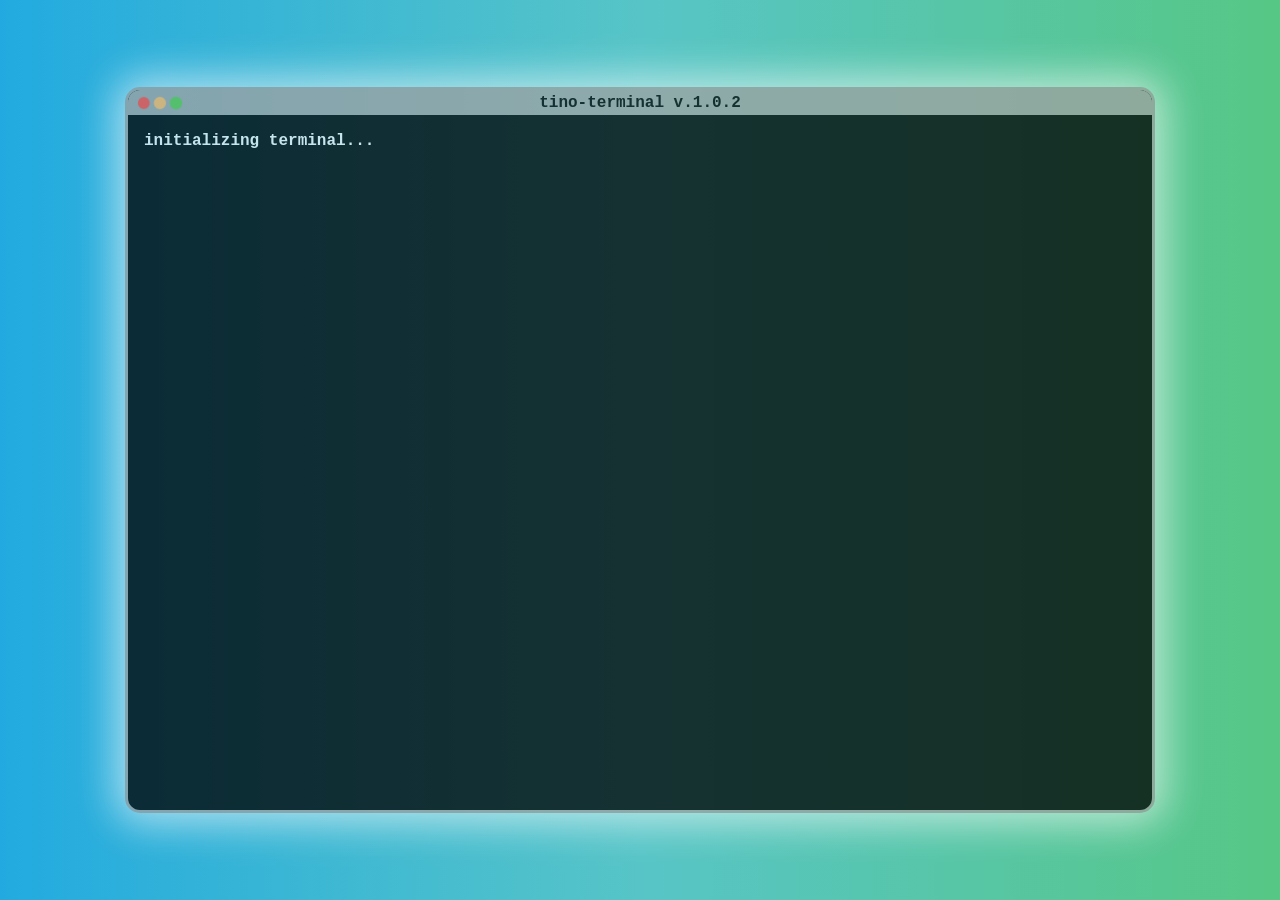
<file: index.html>
<!DOCTYPE html>
<html lang="en">
<head>
    <meta charset="UTF-8">
    <meta name="viewport" content="width=device-width, initial-scale=1.0">
    <title>Tino Terminal</title>
    <link rel="stylesheet" href="style.css">
</head>
<body>
    <div id="terminal-screen">
        <div id="top-bar">
            <p id="top-bar-text">tino-terminal v.1.0.2</p>
            <img src="assets/terminal-widgets.png" alt="taskbar" id="widget">
        </div>
        <div id="terminal-content">
            <p class="text">initializing terminal...</p>
            <div id="input-line">
                <span id="prompt">djjtran@gmail-com:~$</span>
                <input id="terminal-input" type="text" autocomplete="off" spellcheck="false"></input>
            </div>
        </div>
    </div>  

    <script src="script.js"></script>
</body>
</html>
</file>
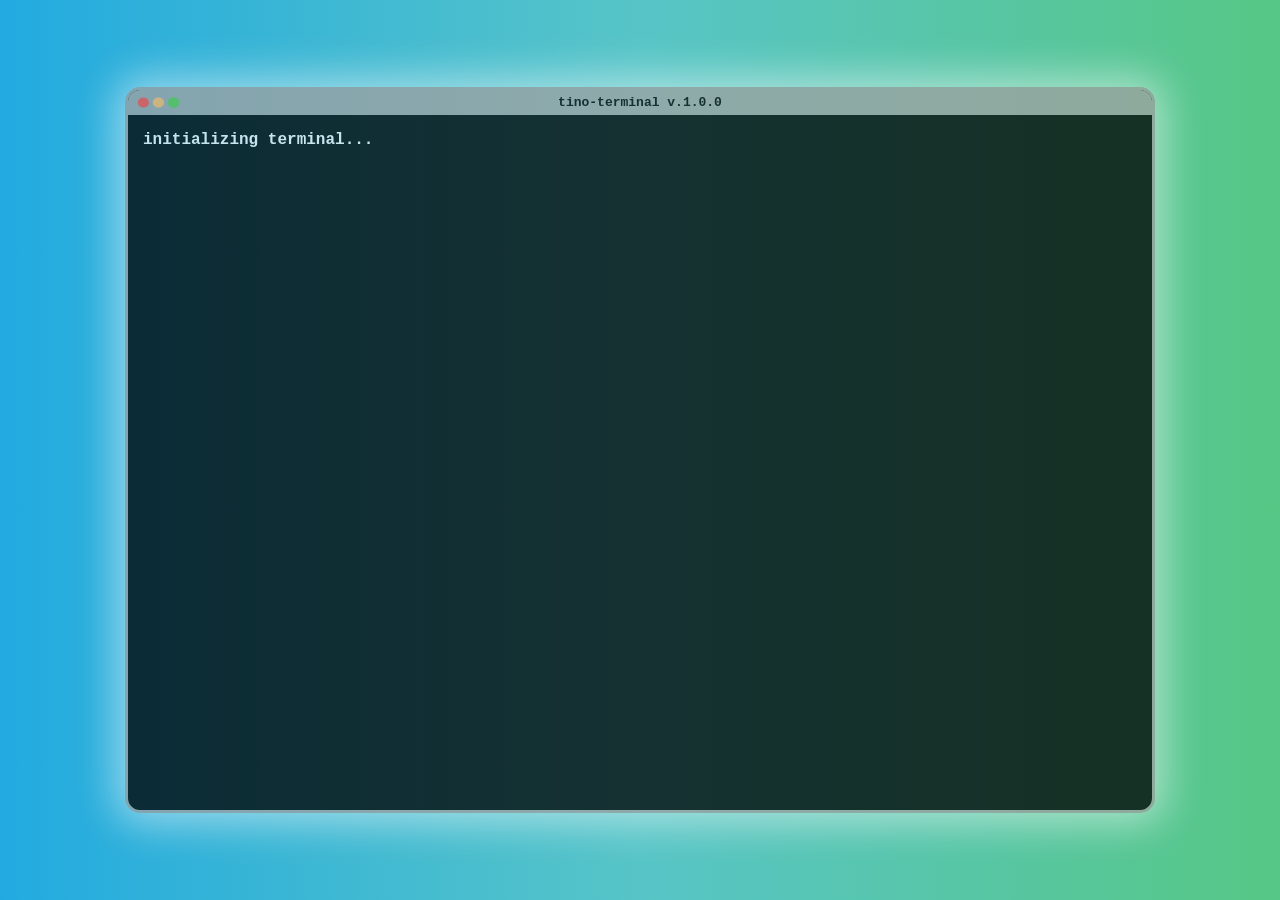
<file: src/index.html>
<!DOCTYPE html>
<html lang="en">
<head>
    <meta charset="UTF-8">
    <meta name="viewport" content="width=device-width, initial-scale=1.0">
    <title>Tino Terminal</title>
    <link rel="stylesheet" href="style.css">
</head>
<body>
    <div id="terminal-screen">
        <div id="top-bar">
            <p id="top-bar-text">tino-terminal v.1.0.0</p>
            <img src="assets/terminal-widgets.png" alt="taskbar" id="widget">
        </div>
        <div id="terminal-content">
            <p class="text">initializing terminal...</p>
            <div id="input-line">
                <span id="prompt">djjtran@gmail-com:~$</span>
                <input id="terminal-input" type="text" autocomplete="off" spellcheck="false"></input>
            </div>
        </div>
    </div>  

    <script src="script.js"></script>
</body>
</html>
</file>
<file: style.css>
body {
    background: #22aae0;
    background: linear-gradient(90deg,rgba(34, 170, 224, 1) 0%, rgba(87, 197, 199, 1) 50%, rgba(87, 199, 133, 1) 100%);
    min-height: 100vh;
    height: 100%;
    margin: 0;
    display: flex;
    justify-content: center;
    align-items: center;
    font-family:'Courier New', Courier, monospace;
    font-weight: 800;
}

pre {
    font-size: clamp(0.3rem, 1.5vw, 1rem);
}

span {
    font-size: clamp(0.3rem, 1.5vw, 1rem);
}

p {
    font-size: clamp(0.3rem, 1.5vw, 1rem);
}

#top-bar {
    width: 100%;
    height: 25px;
    background-color: rgb(161, 161, 161);
    overflow: hidden;
    display: flex;
    align-items: center;    
    justify-content: center;   
    position: relative;
    flex-shrink: 0;
    border-top-right-radius: 10px;
    border-top-left-radius: 10px;  
    margin-bottom: 10px;       
}

#top-bar-text {
    margin: 0;
    font-size: clamp(0.3rem, 1.5vw, 1rem);
}

#widget {
    height: auto;
    width: clamp(2rem, 4vw, 3rem);
    padding-left: 3px;
    padding-top: 3px;
    padding-bottom: 3px;
    position: absolute;
    left: 5px;
}

#terminal-screen {
    background-color: black;
    opacity: 0.75;
    display: flex;
    flex-direction: column;
    height: 8vh;
    width: 40%;
    align-self: center;
    justify-self: center;
    border: 3px solid rgb(161, 161, 161);
    border-radius: 15px;
    box-shadow: 0px 0px 40px 10px rgba(255, 255, 255, 0.8);
    overflow: hidden;
    animation: expand 1s ease-in-out 3s forwards, glow 1.5s infinite alternate;
}

@keyframes expand {
    from {
        width: 40%;
        height: 8vh;
    }
    to {
        width: 80%;
        height: 80vh;
    }
}

@keyframes glow {
    from {
        box-shadow: 0px 0px 40px 10px rgba(255, 255, 255, 0.8);
    }
    to {
        box-shadow: 0px 0px 40px 10px rgba(255, 255, 255, 0.2);
    }
}

#terminal-content {
    display: flex;
    flex-direction: column;
    white-space: nowrap;
    overflow-y: auto;
    overflow-x: hidden;
    flex: 1;
    min-height: 0;
    padding: 0;
    justify-content: flex-start;
    scrollbar-width: none;
}

#terminal-content::-webkit-scrollbar {
    display: none;
}

#input-line {
    display: none;
    align-items: center;
    gap: 8px;
    padding-left: 15px;
}

#terminal-input {
    background: transparent;
    border: none;
    outline: none;
    color: rgb(0, 107, 32);
    width: 100%;
    font-family:'Courier New', Courier, monospace;
    font-weight: 800;
    font-size: clamp(0.75rem, 2vw, 1rem);
    caret-color: whitesmoke;
}

#prompt {
    color: whitesmoke;
}

.text {
    color: whitesmoke;
    margin-top: -6px;
    padding-left: 1rem;
    padding-right: 1rem;
    padding-top: 0.8rem;
    overflow: hidden;
    white-space: nowrap;
}
</file>
<file: src/style.css>
body {
    background: #22aae0;
    background: linear-gradient(90deg,rgba(34, 170, 224, 1) 0%, rgba(87, 197, 199, 1) 50%, rgba(87, 199, 133, 1) 100%);
    min-height: 100vh;
    height: 100%;
    margin: 0;
    display: flex;
    justify-content: center;
    align-items: center;
    font-family:'Courier New', Courier, monospace;
    font-weight: 800;
}

#top-bar {
    width: 100%;
    height: 25px;
    background-color: rgb(161, 161, 161);
    overflow: hidden;
    display: flex;
    align-items: center;    
    justify-content: center;   
    position: relative;
    flex-shrink: 0;
    border-top-right-radius: 7px;
    border-top-left-radius: 7px;         
}

#top-bar-text {
    margin: 0;
    font-size: small;
}

#widget {
    height: 15px;
    width: 45px;
    padding-left: 3px;
    padding-top: 3px;
    padding-bottom: 3px;
    position: absolute;
    left: 5px;
}

#terminal-screen {
    background-color: black;
    opacity: 0.75;
    display: block;
    height: 8vh;
    width: 40%;
    align-self: center;
    justify-self: center;
    border: 3px solid rgb(161, 161, 161);
    border-radius: 15px;
    box-shadow: 0px 0px 40px 10px rgba(255, 255, 255, 0.671);
    overflow: hidden;
    animation: expand 1s ease-in-out 3s forwards;
}

@keyframes expand {
    from {
        width: 40%;
        height: 8vh;
    }
    to {
        width: 80%;
        height: 80vh;
    }
}

#terminal-content {
    display: flex;
    flex-direction: column;
    white-space: nowrap;
    overflow-y: auto;
    overflow-x: hidden;
    flex: 1;
    min-height: 0;
    padding: 10px 0;
    justify-content: center;
}

#input-line {
    display: none;
    align-items: center;
    gap: 8px;
    padding-left: 15px;
}

#terminal-input {
    background: transparent;
    border: none;
    outline: none;
    color: rgb(0, 107, 32);
    width: 100%;
    font-family:'Courier New', Courier, monospace;
    font-weight: 800;
    font-size: 1rem;
    caret-color: whitesmoke;
}

#prompt {
    color: whitesmoke;
    margin: 0;
}

.text {
    color: whitesmoke;
    margin-top: 6px;
    padding-left: 15px;
    padding-right: 15px;
    overflow: hidden;
    white-space: nowrap;
}
</file>
